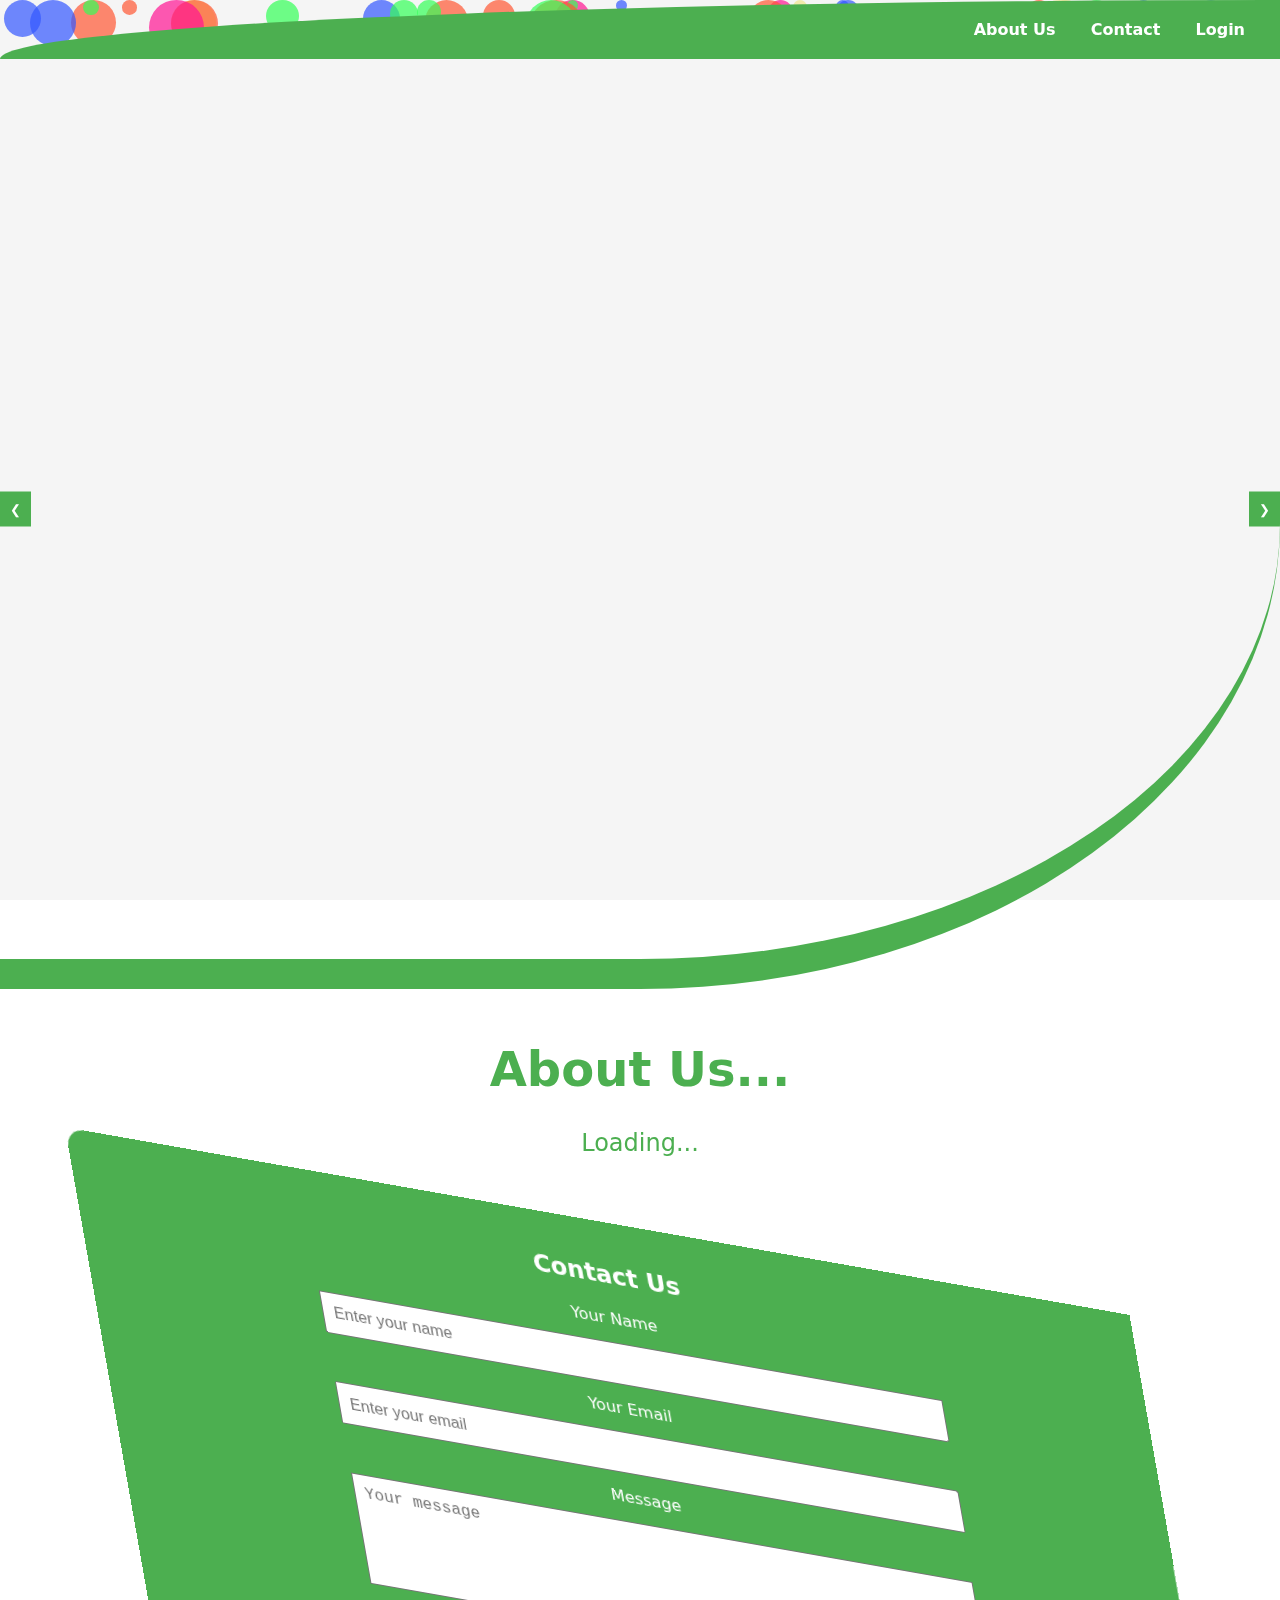
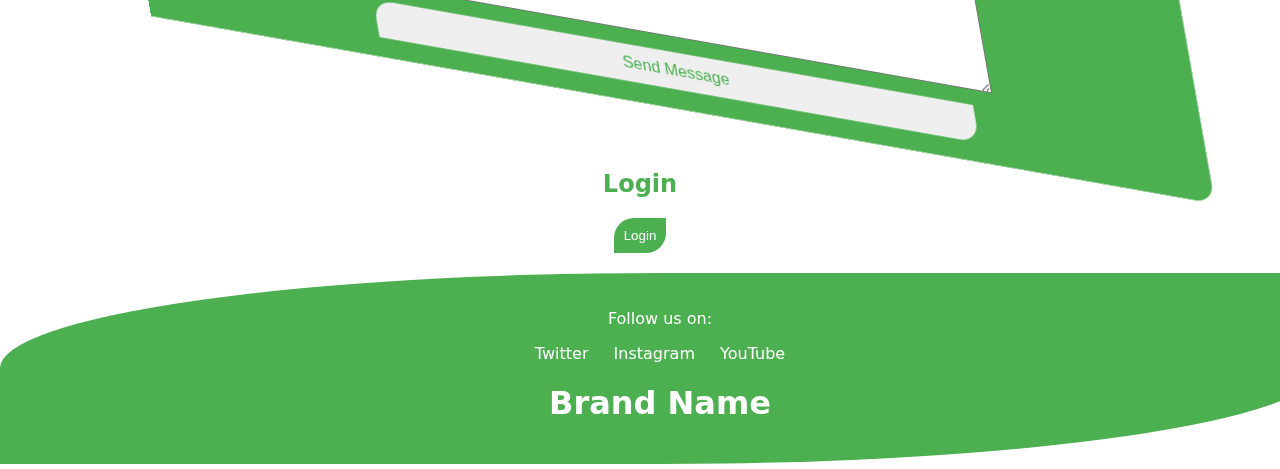
<file: index.html>
<!DOCTYPE html>
<html lang="en">
<head>
  <meta charset="UTF-8">
  <meta name="viewport" content="width=device-width, initial-scale=1.0">
  <title>Welcome</title>
  <link rel="stylesheet" href="css/index.css">
</head>
<body>
  <div class="bubbles-container">
    <!-- The bubbles will be dynamically added here -->
</div>

  <header class="header">
    <div id="brand-logo" class="brand-logo"></div>
    <nav class="navbar">
      <a href="#about">About Us</a>
      <a href="#contact">Contact</a>
      <a href="#login">Login</a>
    </nav>
  </header>
  
  <!-- Slider Section -->
  <div class="slider-container">
    <div class="slider" id="slider">
      <!-- Images will be dynamically injected here -->
    </div>
    <div class="slider-buttons">
      <button id="prev">❮</button>
      <button id="next">❯</button>
    </div>
  </div>
  
  <!-- About Us Section -->
  <section id="about" class="about-section">
    <h1>About Us...</h1>
    <p id="about-content">Loading...</p>
  </section>

  <!-- Contact Us Section -->
  <section id="contact" class="contact-section">
    <h2>Contact Us</h2>
    <form id="contact-form">
      <label for="name">Your Name</label>
      <input type="text" id="name" name="name" placeholder="Enter your name" required>
      
      <label for="email">Your Email</label>
      <input type="email" id="email" name="email" placeholder="Enter your email" required>
      
      <label for="message">Message</label>
      <textarea id="message" name="message" rows="5" placeholder="Your message" required></textarea>

      <button type="submit">Send Message</button>
    </form>
  </section>
  
  <!-- Login Section -->
  <section id="login" class="login-section">
    <h2>Login</h2>
    <div class="login-buttons">
      <button onclick="window.location.href='views/login.html'">Login</button>
      
    </div>
  </section>
  
  <!-- Footer -->
  <footer class="footer">
    <p>Follow us on:</p>
    <a id="twitter-link" href="#" target="_blank">Twitter</a>
    <a id="instagram-link" href="#" target="_blank">Instagram</a>
    <a id="youtube-link" href="#" target="_blank">YouTube</a>
    <h1 id="brand-name">Brand Name</h1>
  </footer>

  <script src="js/index.js"></script>
  <script>
    function createBubbles() {
    const container = document.querySelector('.bubbles-container');

    // Create 30 bubbles dynamically
    for (let i = 0; i < 30; i++) {
        const bubble = document.createElement('div');
        bubble.classList.add('bubble');

        // Randomize size and position
        const size = Math.random() * 50 + 10; // Bubble size between 10px and 60px
        bubble.style.width = `${size}px`;
        bubble.style.height = `${size}px`;
        bubble.style.left = `${Math.random() * 100}%`;

        // Randomize animation duration and delay
        bubble.style.animationDuration = `${Math.random() * 5 + 5}s`; // 5-10 seconds
        bubble.style.animationDelay = `${Math.random() * 5}s`;

        // Randomize bubble color
        const colors = ['#FF5733', '#33FF57', '#3357FF', '#F0E68C', '#FF1493'];
        bubble.style.background = colors[Math.floor(Math.random() * colors.length)];

        container.appendChild(bubble);
    }
}

// Call the function to create bubbles
createBubbles();

  </script>
</body>
</html>
</file>
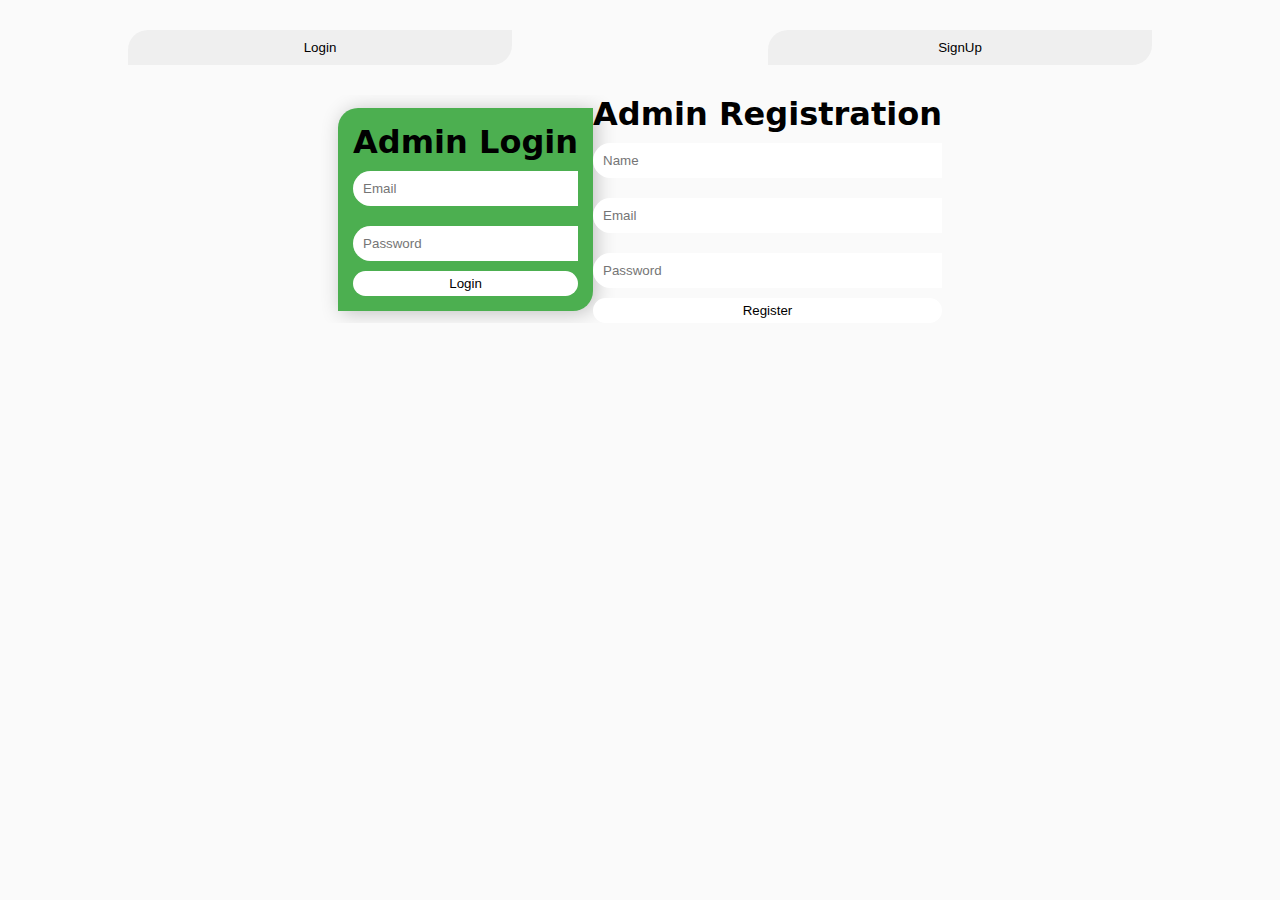
<file: views/adminlogin.html>
<!DOCTYPE html>
<html lang="en">
<head>
  <meta charset="UTF-8">
  <meta name="viewport" content="width=device-width, initial-scale=1.0">
  <title>Admin Login</title>
  <link rel="stylesheet" href="../css/admin.css">
</head>
<body>
  <div class="btns">
    <button class="authButton loginbtn">Login</button>
  <button class="authButton regbtn">SignUp</button>
  </div>
  <div class="form-container">
    <div class="admin-login-box">
      <h1>Admin Login</h1>
    <form id="admin-login-form">
      <input type="email" id="admin-email" placeholder="Email" required> <br>
      <input type="password" id="admin-password" placeholder="Password" required> <br>
      <button type="submit">Login</button>
    </form>
    </div>

    <div class="admin-registration-box">
      <h1>Admin Registration</h1>
    <form id="admin-register-form">
      <input type="text" id="admin-name" placeholder="Name" required> <br>
      <input type="email" id="register-email" placeholder="Email" required> <br>
      <input type="password" id="register-password" placeholder="Password" required> <br>
      <button type="submit">Register</button>
    </form>
    </div>
  </div>

  <script src="../js/admin.js"></script>
</body>
</html>
</file>
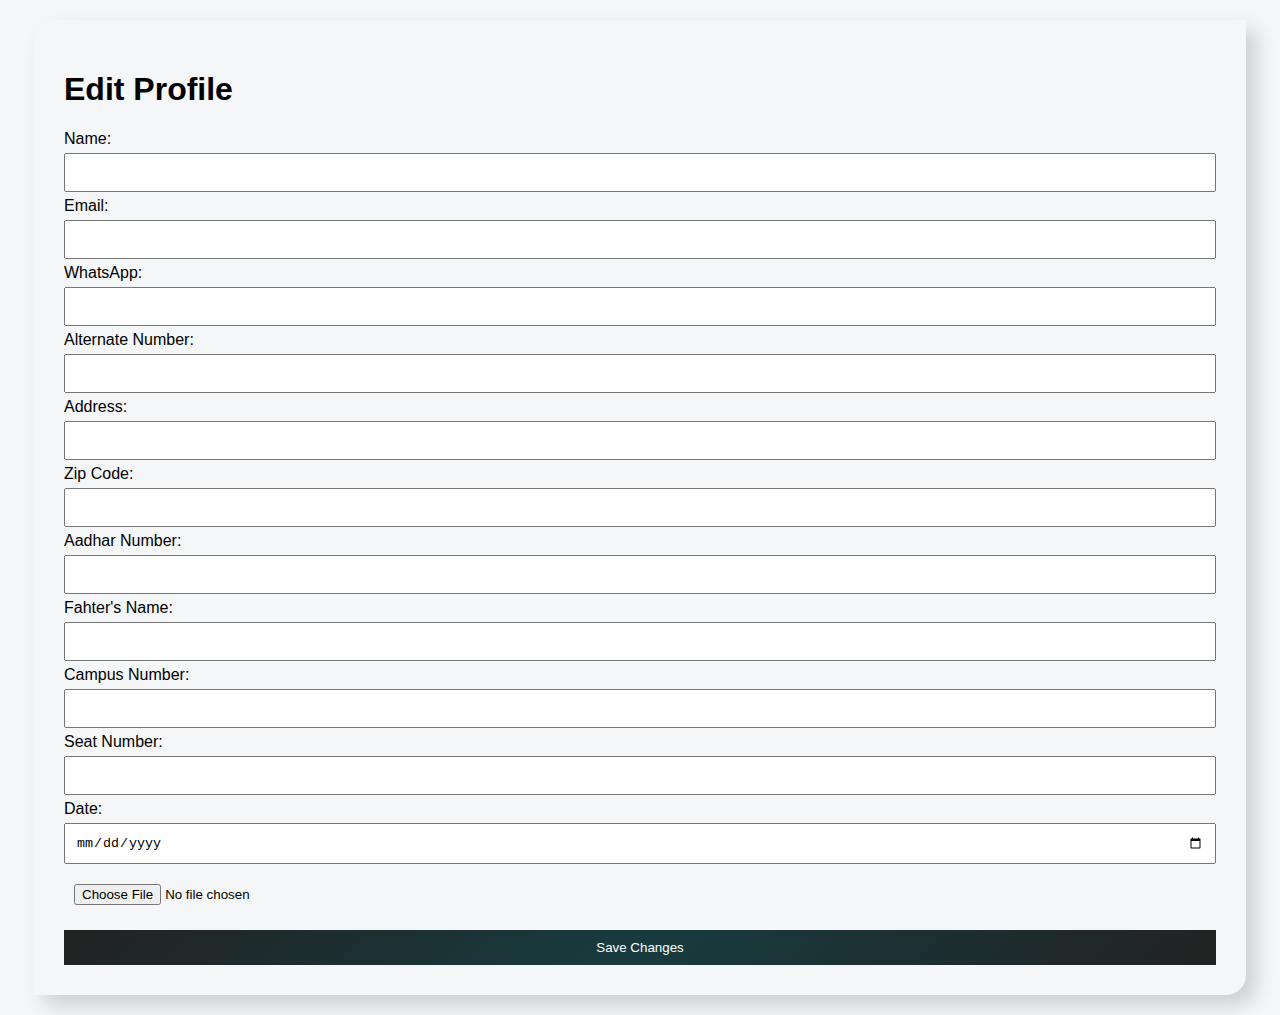
<file: views/editprofile.html>
<!DOCTYPE html>
<html lang="en">
<head>
  <meta charset="UTF-8">
  <meta name="viewport" content="width=device-width, initial-scale=1.0">
  <title>Edit Student Profile</title>
  <link rel="stylesheet" href="../css/style.css">
</head>
<body>
  <div id="edit-student-form" class="edit-student-form">
    <h1>Edit Profile</h1>
    <form id="student-edit-form">
      <label for="name">Name:</label>
      <input type="text" id="name" name="name">
      
      <label for="email">Email:</label>
      <input type="email" id="email" name="email">
      
      
      <label for="whatsappNumber">WhatsApp:</label>
      <input type="text" id="whatsappNumber" name="whatsappNumber">
      
      <label for="altMobileNumber">Alternate Number:</label>
      <input type="text" id="altMobileNumber" name="altMobileNumber">

      <label for="address">Address:</label>
      <input type="text" id="address" name="address">

      <label for="zipCode">Zip Code:</label>
      <input type="text" id="zipCode" name="zipCode">


      <label for="aadharNumber">Aadhar Number:</label>
      <input type="text" id="aadharNumber" name="aadharNumber">

      <label for="fatherName">Fahter's Name:</label>
      <input type="text" id="fatherName" name="fatherName">


      <label for="campusNumber">Campus Number:</label>
      <input type="text" id="campusNumber" name="campusNumber">

      <label for="seatNumber">Seat Number:</label>
      <input type="text" id="seatNumber" name="seatNumber">

      <label for="date">Date:</label>
      <input type="date" id="date" name="date">

      <input type="file" id="profilePicture" name="profilePicture" accept="image/*" />

      <button type="submit">Save Changes</button>
    </form>
  </div>

  <script src="../js/students.js"></script>
</body>
</html>
</file>
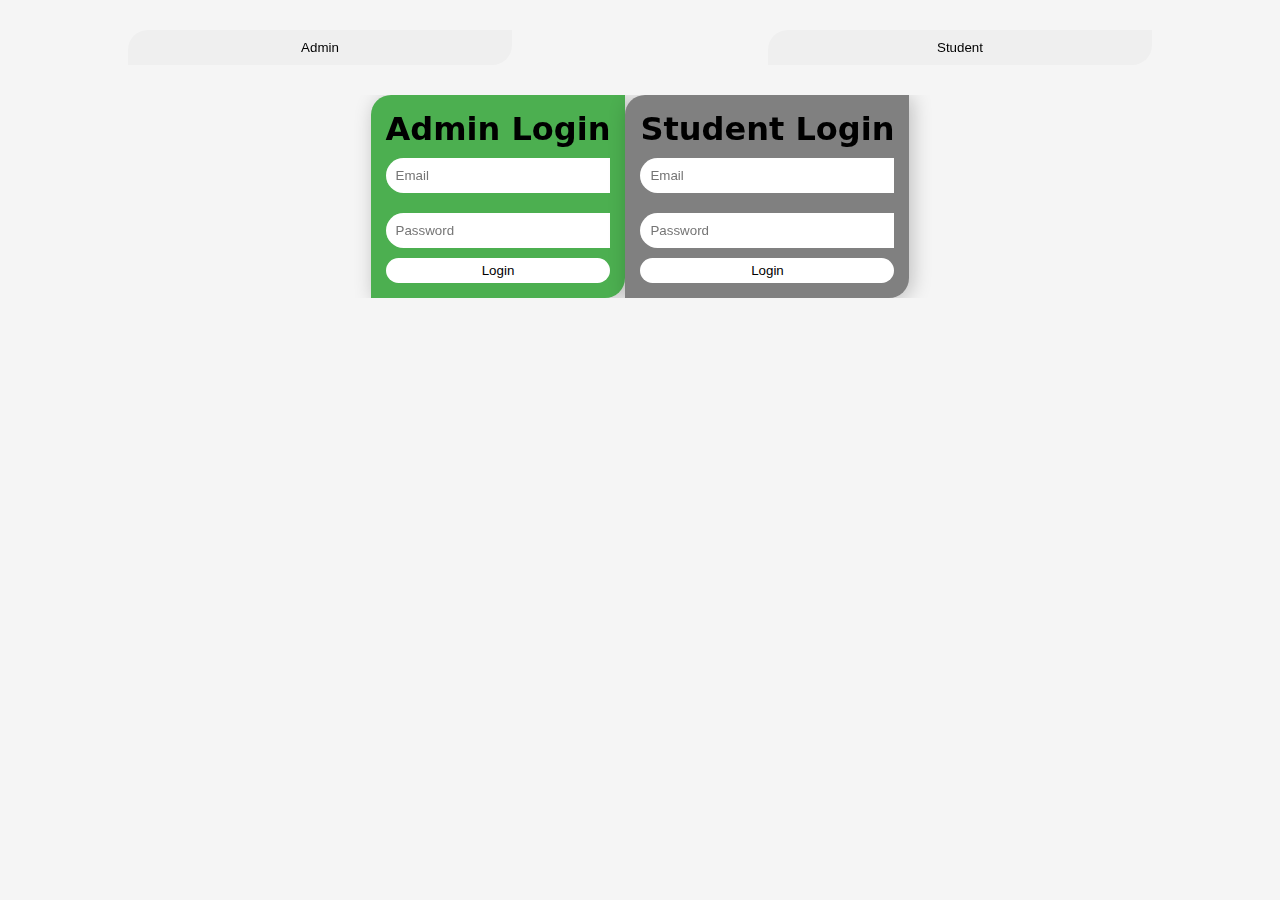
<file: views/login.html>
<!DOCTYPE html>
<html lang="en">
<head>
  <meta charset="UTF-8">
  <meta name="viewport" content="width=device-width, initial-scale=1.0">
  <title>Admin Login</title>
  <link rel="stylesheet" href="../css/admin.css">
</head>
<body>
  <div class="bubbles-container"></div> <!-- Bubbles container -->
  
  <div class="btns">
    <button class="authButton adminBtn">Admin</button>
    <button class="authButton studentBtn">Student</button>
  </div>

  <div class="form-container">
    <div class="admin-login-box">
      <h1>Admin Login</h1>
      <form id="admin-login-form">
        <input type="email" id="admin-email" placeholder="Email" required><br>
        <input type="password" id="admin-password" placeholder="Password" required><br>
        <button type="submit">Login</button>
      </form>
    </div>

    <div class="student-login-box">
      <h1>Student Login</h1>
      <form id="student-login-form">
        <input type="email" id="register-email" placeholder="Email" required><br>
        <input type="password" id="register-password" placeholder="Password" required><br>
        <button type="submit">Login</button>
      </form>
    </div>
  </div>

  <script src="../js/admin.js"></script>
</body>

</html>

<!-- <div class="admin-registration-box">
  <h1>Admin Registration</h1>
<form id="admin-register-form">
  <input type="text" id="admin-name" placeholder="Name" required> <br>
  <input type="email" id="register-email" placeholder="Email" required> <br>
  <input type="password" id="register-password" placeholder="Password" required> <br>
  <button type="submit">Register</button>
</form>
</div> -->
</file>
<file: css/index.css>
:root {
  --main-color: #4CAF50; /* Default color */
  --secondary-color: #ffffff;
  --text-color: #333333;
  --footer-bg: #222222;
  --footer-text: #ffffff;
}

body {
  font-family: system-ui, -apple-system, BlinkMacSystemFont, 'Segoe UI', Roboto, Oxygen, Ubuntu, Cantarell, 'Open Sans', 'Helvetica Neue', sans-serif;
  margin: 0;
  padding: 0;
  background-color: var(--secondary-color);
  color: var(--text-color);
  overflow-x: hidden; /* Prevent horizontal scrolling */
}

button {
  border: none;
  outline: none;
}

.header {
  background-color: var(--main-color);
  color: var(--secondary-color);
  padding: 20px;
  display: flex;
  justify-content: space-between;
  align-items: center;
  width: 100%;
  box-sizing: border-box; /* Ensures padding is included in total width */
  border-radius: 100% 0 0;
}

.navbar a {
  color: var(--secondary-color);
  margin: 0 15px;
  text-decoration: none;
  font-weight: bold;
}

.navbar a:hover {
  text-decoration: underline;
}

.brand-logo img {
  height: 70px;
}

.slider-container {
  position: relative;
  height: 100vh;
  border-radius:0 0 50% 0;
  overflow: hidden;
  border-bottom: 30px solid var(--main-color);
}

.slider {
  display: flex;
  transition: transform 0.5s ease-in-out;
  height: 100%;
}

.slider img {
  width: 100%;
  flex-shrink: 0; /* Ensure images do not shrink */
}

.slider-buttons {
  position: absolute;
  top: 50%;
  width: 100%;
  display: flex;
  justify-content: space-between;
  transform: translateY(-50%);
}

.slider-buttons button {
  background-color: var(--main-color);
  border: none;
  color: var(--secondary-color);
  padding: 10px;
  cursor: pointer;
}


.about-section,
.contact-section,
.login-section {
  padding: 20px;
  text-align: center;
  color: var(--main-color);
}
.about-section h1{
  font-size: 3em;
}
.about-section p{
  font-size: 1.5em;
  padding: 0 10vw;
}
.contact-section {
  background: var(--main-color);
  color: white;
  transform: skew(10deg, 10deg);
  width: 80%;
  border-radius: 20px 0;
  margin: 20px auto;
}

#contact-form {
  display: flex;
  flex-direction: column;
  gap: 15px;
  max-width: 600px;
  margin: 0 auto;
}

#contact-form input,
#contact-form textarea,
#contact-form button {
  width: 100%;
  padding: 10px;
  font-size: 16px;
}

#contact-form button {
  color: var(--main-color);
  border: none;
  cursor: pointer;
  border-radius: 20px 0;
}

.login-buttons button {
  background-color: var(--main-color);
  color: var(--footer-text);
  padding: 10px;
  border-radius: 20px 0;
}

.footer {
  background-color: var(--main-color);
  color: var(--footer-text);
  text-align: center;
  padding: 20px;
  width: 100%;
  border-radius: 50% 0;
  /* transform: skew(5deg, -1deg); */
}

.footer a {
  color: var(--footer-text);
  margin: 0 10px;
  text-decoration: none;
}

.footer a:hover {
  text-decoration: underline;
}

/* Media Queries */
@media screen and (max-width: 768px) {
  .header {
    flex-direction: column;
    text-align: center;
  }

  .navbar {
    margin-top: 10px;
  }

  .navbar a {
    display: block;
    margin: 10px 0;
  }

  .slider-container {
    height: auto;
  }

  .contact-section {
    width: 90%;
    transform: none; /* Remove skew effect for smaller screens */
    overflow: hidden;
  }
  #contact-form{
    width: 80%;
  }
  .footer {
    transform: none;
    border-radius: 10px;
  }
}

@media screen and (max-width: 480px) {
  .slider img {
    height: 200px; /* Adjust for smaller screens */
    object-fit: cover;
  }

  .contact-section {
    padding: 10px;
  }

  .footer {
    padding: 10px;
  }
}

/* Prevent scrolling on smaller screens */
html,
body {
  max-width: 100%;
  overflow-x: hidden;
}


/* Bubbles container covering the entire screen */
.bubbles-container {
  position: fixed;
  top: 0;
  left: 0;
  width: 100%;
  height: 100%;
  pointer-events: none; /* Prevent interaction with the bubbles */
  overflow: hidden;
  z-index: -1; /* Push behind other elements */
  background: whitesmoke; /* Subtle background */
}

/* Common bubble styles */
.bubble {
  position: absolute;
  border-radius: 50%;
  opacity: 0.7;
  animation: floatUp 10s infinite ease-in-out;
}

/* Animation for bubbles floating upwards */
@keyframes floatUp {
  0% {
      transform: translateY(100%) scale(0.5);
      opacity: 0.5;
  }
  50% {
      opacity: 0.8;
  }
  100% {
      transform: translateY(-50%) scale(1.2);
      opacity: 0;
  }
}
</file>
<file: css/admin.css>
:root {
    --main-color: #4CAF50; /* Default color */
    --secondary-color: #ffffff;
    --text-color: #333333;
    --footer-bg: #222222;
    --footer-text: #ffffff;
  }

*{
    margin: 0;
    padding: 0;
}
body{
    box-sizing: border-box;
    font-family: system-ui, -apple-system, BlinkMacSystemFont, 'Segoe UI', Roboto, Oxygen, Ubuntu, Cantarell, 'Open Sans', 'Helvetica Neue', sans-serif;
    background: rgba(128, 128, 128, 0.038);
}
.form-container{
    display: flex;
    justify-content: center;
    align-items: center;
    overflow: hidden;
}
.admin-login-box, .student-login-box{
    height: auto;
    box-shadow: 3px 2px 20px rgba(0, 0, 0, 0.23);
    border-radius: 20px 0;
    padding: 15px;
}
.admin-login-box{
    background:var(--main-color);
}
.student-login-box{
    background: grey;
}
.form-container button{
    width: 100%;
    padding: 5px;
    background: white;
    color: black;
    border: none;
    outline: none;
    border-radius: 20px;
}

form{
    width: inherit;
    overflow: hidden;
    font-family: cursive;
}
input{
    width: 100%;
    padding: 10px;
    margin: 10px 0;
    border-radius: 20px;
    border: none;
    outline: none;
}

.btns{
    display: flex;
    justify-content: space-around;
    padding: 30px 0;
}
.authButton{
    width: 30%;
    display: inline;
    padding: 10px;
    border-radius: 20px 0;
    outline: none;
    border: none;
    cursor: pointer;
}
.authButton:hover{
    background-image: linear-gradient(to right, rgba(255, 0, 0, 0.204), rgba(128, 128, 128, 0.186));
    transition: background-image, 2s ease-in-out;
}


.bubbles-container {
    position: fixed;
    top: 0;
    left: 0;
    width: 100%;
    height: 100%;
    overflow: hidden;
    z-index: -1; /* Behind the content */
    background: rgba(128, 128, 128, 0.038);
  }
  
  .bubble {
    position: absolute;
    bottom: -50px;
    width: 20px;
    height: 20px;
    background: rgba(255, 255, 255, 0.8);
    border-radius: 50%;
    animation: float 10s linear infinite;
    opacity: 0.7;
  }
  
  /* Add keyframe animations */
  @keyframes float {
    0% {
      transform: translateY(0) translateX(0);
      opacity: 0.8;
    }
    50% {
      opacity: 0.4;
    }
    100% {
      transform: translateY(-100vh) translateX(calc(100vw - 50px));
      opacity: 0;
    }
  }
  
  /* Color Variations for the bubbles */
  .bubble:nth-child(odd) {
    background: rgba(255, 0, 0, 0.6); /* Red */
  }
  
  .bubble:nth-child(even) {
    background: rgba(0, 255, 0, 0.6); /* Green */
  }
  
  .bubble:nth-child(3n) {
    background: rgba(0, 0, 255, 0.6); /* Blue */
  }
</file>
<file: css/style.css>
/* Basic Styles */
body {
  font-family: Arial, sans-serif;
  background-color: #f4f6f8;
  margin: 0;
  padding: 0;
  box-sizing: border-box;
  overflow-x:hidden ;
}


/* Sidebar */
.sidebar {
  width: 250px;
  background-color: #235158;
  color: white;
  height: 100vh;
  position: fixed;
  top: 0;
  left: 0;
  padding-top: 30px;
  transition: width 0.3s;
  overflow-y: scroll;
}
.sidebar::-webkit-scrollbar {
  width: 3px;
  border-radius: 50px;
}
.sidebar::-webkit-scrollbar-track {
  background: #222;
}
.sidebar::-webkit-scrollbar-thumb {
  background: #fff;
}
.sidebar::-webkit-scrollbar-thumb:hover {
  background: blue;
}

.sidebar h2 {
  text-align: center;
  position: absolute;
  top: 0;
  left: auto;
}

.sidebar ul {
  margin-top: 30px;
  list-style: none;
  padding: 0;
}

.sidebar ul li {
  padding: 10px;
  border-bottom: 0.5px solid rgba(255, 255, 255, 0.278);
  cursor: pointer;
}
.sidebar ul li:hover{
  background-image: linear-gradient(to right, #235158, #222);

}

.sidebar ul li a {
  color: white;
  text-decoration: none;
}

/* Main Content */
.main-content {
  margin-left: 250px;
  padding: 20px;
  /* background: linear-gradient(135deg, #22222245, #183b3f93, #222); */
}

.navbar {
  background-image: linear-gradient(to right, #235158, #222);
  color: white;
  padding: 15px;
}

.content {
  background-color: #ffffffa2;
  padding: 20px;
  margin-top: 20px;
  border-radius: 10px;
  box-shadow: 0 0 10px rgba(0, 0, 0, 0.1);
}

/* Form Styling */
.edit-student-form{ 
  width: 90%;
  height: 90%;
  box-shadow: 10px 10px 20px rgba(0, 0, 0, 0.164);
  padding: 30px;
  margin: 20px auto;
  border-radius: 20px 0 20px ;
}
form {
  display: flex;
  flex-direction: column;
}
input {
  padding: 10px;
  margin: 5px 0;
}

button {
  padding: 10px;
  background: linear-gradient(135deg, #222, #183b3f, #222);
  color: white;
  border: none;
  cursor: pointer;
  margin-top: 10px;
}

button:hover {
  background-color: #0056b3;
}

/* Student Cards */
.student-cards-container {
  display: flex;
  flex-wrap: wrap;
  justify-content: start;
}

.student-card {
  width: 200px;
  padding: 20px;
  margin: 15px;
  border-radius: 8px;
  box-shadow: 0 4px 8px rgba(0, 0, 0, 0.2);
  transition: transform 0.3s;
}
.single-student-card{
  width: 90%;
}
.student-card:hover {
  transform: scale(1.05);
}

.student-card h3 {
  font-size: 1.2em;
  margin: 0;
}

.student-card p {
  font-size: 0.9em;
  color: #555;
}


/* Profile Picture Styling */
.student-card .profile-pic {
  width: 100px;
  height: 100px;
  border-radius: 50%;
  object-fit: cover;
  margin-bottom: 15px;
  overflow: hidden;
}
.student-card .profile-pic img, .single-student-card .single-profile-pic img{
  width: 100%;
  height: 100%;
}

.single-student-card .single-profile-pic{
  width: 30vw;
  height: 30vw;
}

.view-details{
  cursor:pointer; 
  background: linear-gradient(135deg, #222, #183b3f, #222);

  padding:5px 10px;
  border-radius: 10px 0 10px 0;
  color: white;
}

#campus-filter {
  margin: 10px 0;
  padding: 5px;
}

/* Responsive Styles */
@media (max-width: 768px) {
  body{
    overflow-x: hidden;
  }
  /* Make sidebar collapsible on small screens */
  .sidebar {
    width: 100%;
    height: auto;
    position: relative;
    padding: 10px;
  }

  .sidebar h2 {
    font-size: 1.5em;
  }

  .main-content {
    margin-left: 0;
    padding: 10px;
  }

  .navbar {
    padding: 10px;
  }

  .content {
    padding: 15px;
    margin-top: 10px;
  }

  /* Adjust form input and button sizes */
  form {
    flex-direction: column;
    width: 100%;
  }

  input,
  button {
    padding: 8px;
    font-size: 1em;
  }

  /* Adjust student cards layout */
  .student-cards-container {
    flex-direction: column;
    align-items: center;
  }

  .student-card {
    width: 90%;
    margin: 10px;
  }
}

@media (max-width: 480px) {
  /* Further adjustments for very small screens */
  body{
    overflow-x: hidden;
  }
  .sidebar {
    width: 100%;
    padding-top: 15px;
  }

  .sidebar h2 {
    font-size: 1.2em;
  }

  .main-content {
    padding: 5px;
  }

  .navbar {
    padding: 8px;
  }

  .content {
    padding: 10px;
  }

  /* Adjust student cards for small screens */
  .student-card {
    width: 100%;
    padding: 15px;
    font-size: 0.9em;
  }
}
</file>
